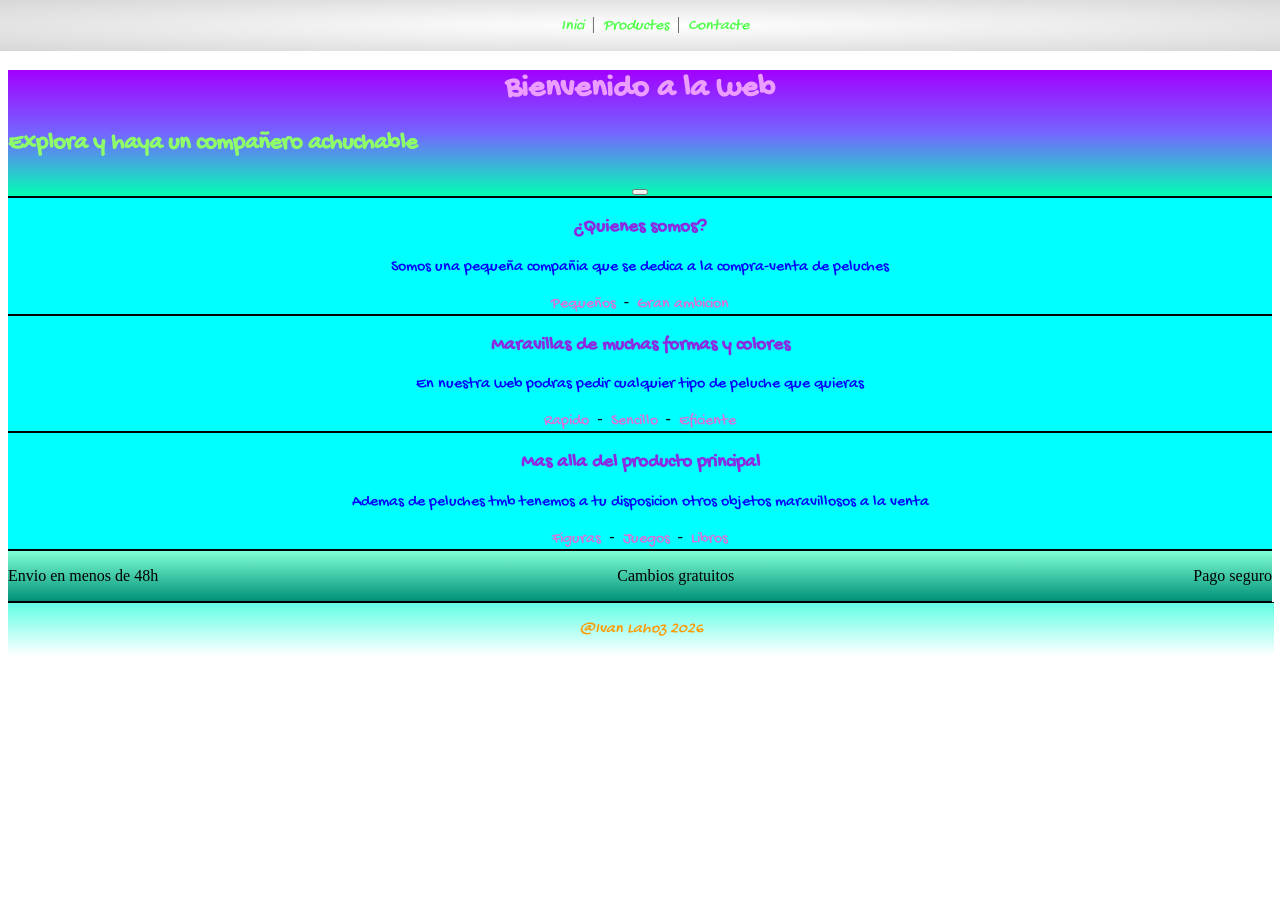
<file: index.html>
<!DOCTYPE html>
<html xmlns="http://www.w3.org/1999/xhtml">
    <head>
        <meta charset="UTF-8">
        <link rel="preconnect" href="https://fonts.googleapis.com">
        <link rel="preconnect" href="https://fonts.gstatic.com" crossorigin>
        <link href="https://fonts.googleapis.com/css2?family=Gochi+Hand&display=swap" rel="stylesheet">
        <link rel="stylesheet" href="global.css">
        <title>Inici</title>
    </head>
    <body>
        <nav>
            <a href="index.html">Inici</a>
            &nbsp;|&nbsp;
            <a href="productes.html">Productes</a>
            &nbsp;|&nbsp;
            <a href="contacte.html">Contacte</a>
        </nav>
        <div class="seccion1">
        <h1>Bienvenido a la web</h1>
        <h2>Explora y haya un compañero achuchable</h2>
        <button></button>
        </div>
        <div class="bloc">
            <h3>¿Quienes somos?</h3>
            <p>Somos una pequeña compañia que se dedica a la compra-venta de peluches</p>
            <span>Pequeños </span>
            &nbsp;-&nbsp;
            <span>Gran ambicion</span>
        </div>
        <div class="bloc">
            <h3>Maravillas de muchas formas y colores</h3>
            <p>En nuestra web podras pedir cualquier tipo de peluche que quieras</p>
            <span>Rapido</span>
            &nbsp;-&nbsp;
            <span>Sencillo</span>
            &nbsp;-&nbsp;
            <span>Eficiente</span>
        </div>
        <div class="bloc">
            <h3>Mas alla del producto principal</h3>
            <p>Ademas de peluches tmb tenemos a tu disposicion otros objetos maravillosos a la venta</p>
            <span>Figuras</span>
            &nbsp;-&nbsp;
            <span>Juegos</span>
            &nbsp;-&nbsp;
            <span>Libros</span>
        </div>
        <div class="ben">
            <p>Envio en menos de 48h</p>
            <p>Cambios gratuitos</p>
            <p>Pago seguro</p>
        </div>
        <footer>
            <p>@Ivan Lahoz 2026</p>
        </footer>
    </body>
</html>
</file>
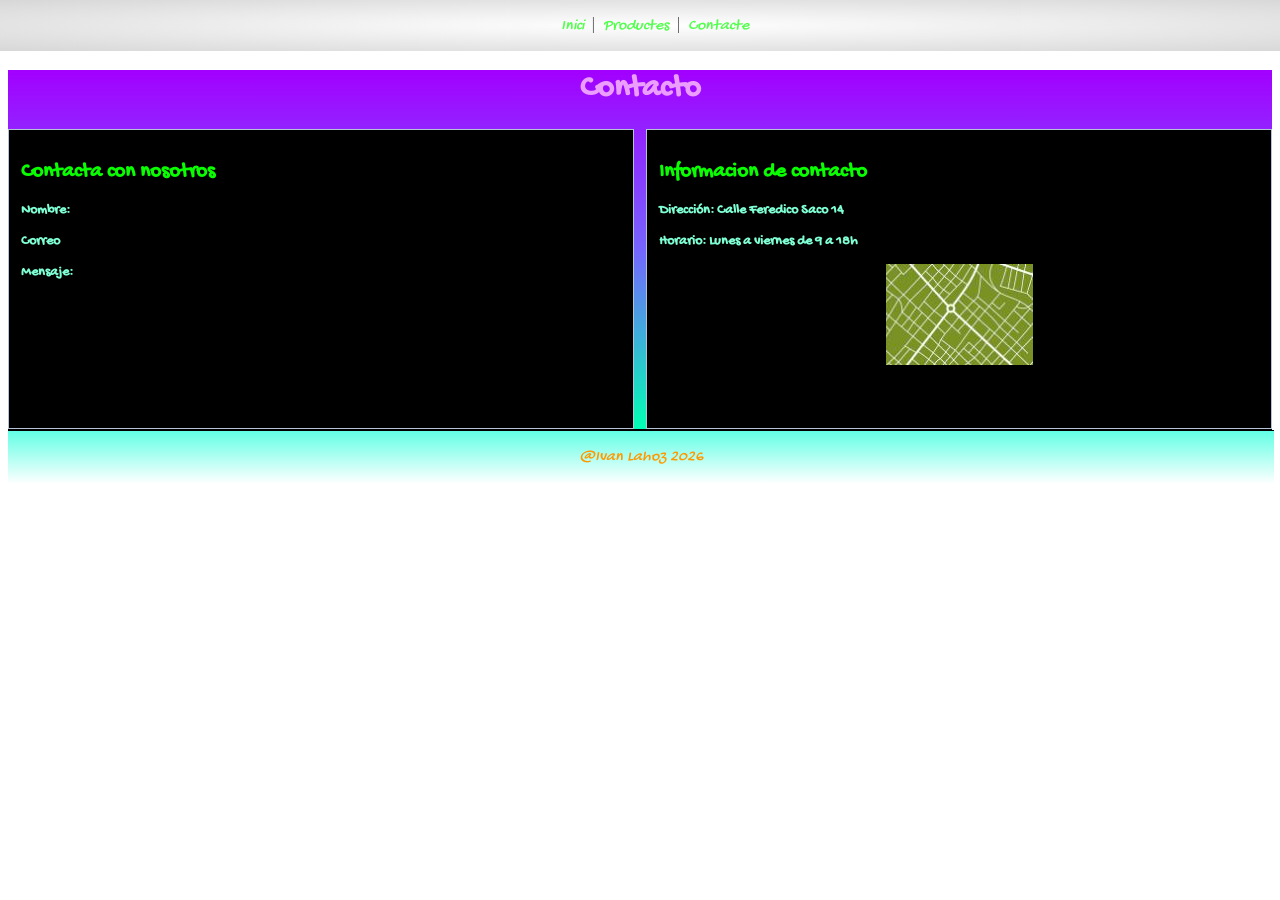
<file: contacte.html>
<!DOCTYPE html>
<html xmlns="http://www.w3.org/1999/xhtml">
    <head>
        <meta charset="UTF-8">
        <link rel="preconnect" href="https://fonts.googleapis.com">
        <link rel="preconnect" href="https://fonts.gstatic.com" crossorigin>
        <link href="https://fonts.googleapis.com/css2?family=Gochi+Hand&display=swap" rel="stylesheet">
        <link rel="stylesheet" href="global.css">
        <title>Contacte</title>
    </head>
    <body>
        <nav>
            <a href="index.html">Inici</a>
            &nbsp;|&nbsp;
            <a href="productes.html">Productes</a>
            &nbsp;|&nbsp;
            <a href="contacte.html">Contacte</a>
        </nav>
        <div class="seccion1">
            <h1 class="sep">Contacto </h1>
            <div class="gridlay">
                <div class="box">
                    <h2>Contacta con nosotros</h2>
                    <p>Nombre:</p>
                    <p>Correo</p>
                    <p>Mensaje:</p>
                </div>
                <div class="box">
                    <h2>Informacion de contacto</h2>
                    <p>Dirección: Calle Feredico Saco 14</p>
                    <p>Horario: Lunes a viernes de 9 a 18h</p>
                    <img src="img/map.jpg">
                </div>
            </div>
        </div>
        <footer>
            <p>@Ivan Lahoz 2026</p>
        </footer>
    </body>
</html>
</file>
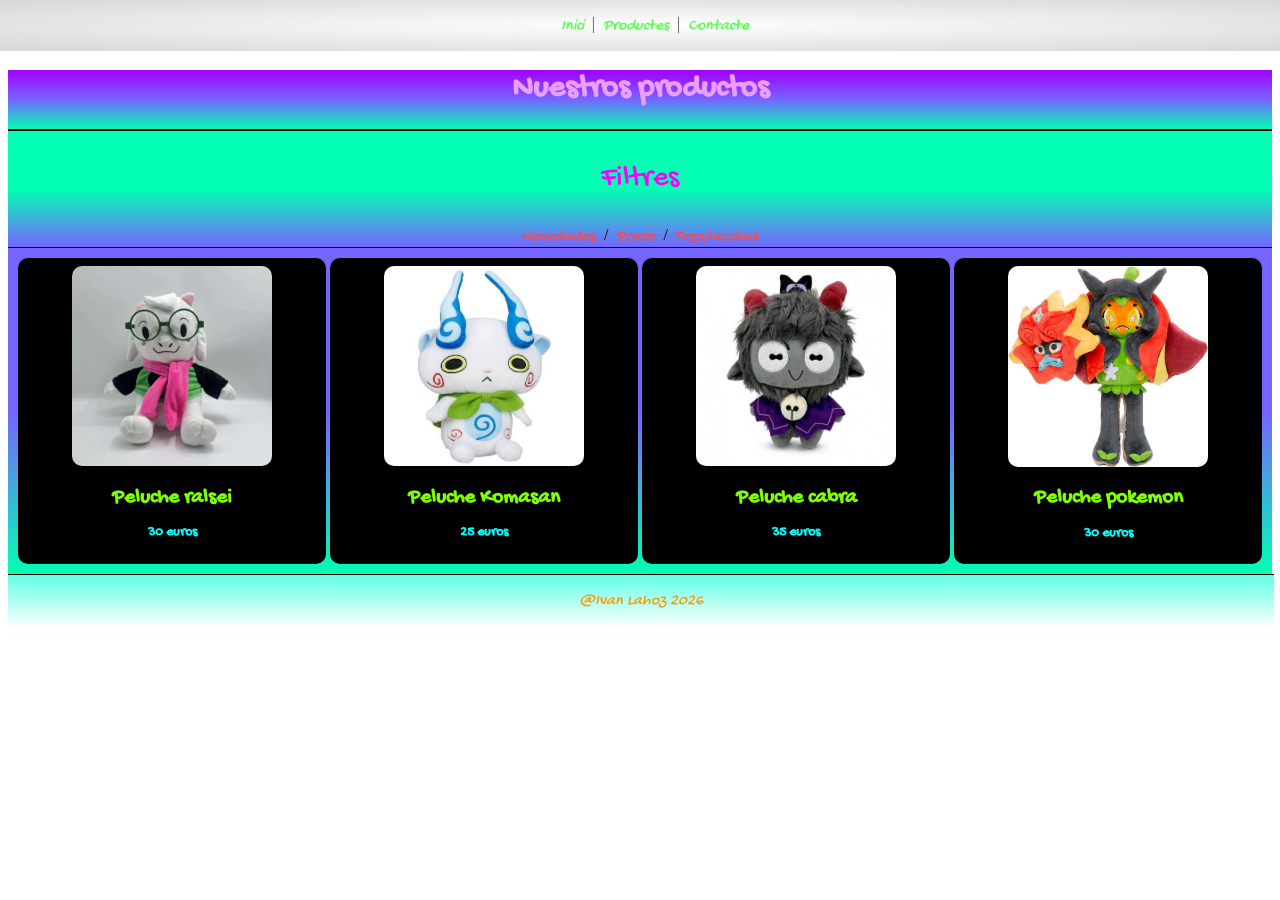
<file: productes.html>
<!DOCTYPE html>
<html xmlns="http://www.w3.org/1999/xhtml">
    <head>
        <meta charset="UTF-8">
        <link rel="preconnect" href="https://fonts.googleapis.com">
        <link rel="preconnect" href="https://fonts.gstatic.com" crossorigin>
        <link href="https://fonts.googleapis.com/css2?family=Gochi+Hand&display=swap" rel="stylesheet"> 
        <link rel="stylesheet" href="global.css">
        <title>Productes</title>
        <style>
            .filtres {
                background: linear-gradient(rgb(2, 255, 179), rgb(2, 255, 179),rgb(117, 101, 255));
                margin: auto;
                left: 0;
                border: none;
                text-align: center;
                border-bottom: 1px solid black;
                border-top: 1px solid black;
                top: 0;
                width: 100%;
            }
            .filtres p {
                font-family: "Gochi Hand", cursive;
                font-size: 30px;
                color:rgb(247, 0, 255)
            }
            .filtres span {
                font-family: "Gochi Hand", cursive;
                color:rgb(255, 71, 71)
            }

            .filtres span:hover {
                color:rgb(13, 200, 0)
            }
        </style>
    </head>
    <body>
        <nav>
            <a href="index.html">Inici</a>
            &nbsp;|&nbsp;
            <a href="productes.html">Productes</a>
            &nbsp;|&nbsp;
            <a href="contacte.html">Contacte</a>
        </nav>
        <div class="seccion1">
            <h1>Nuestros productos </h1>
        </div>
        <div class="filtres">
            <p>Filtres</p>
            <span>Novedades</span>
            &nbsp;/&nbsp;
            <span>Precio</span>
            &nbsp;/&nbsp;
            <span>Popularidad</span>
        </div>
        <div class="targetas">
            <div class="element">
                <img src="img/ralsei_plush.jpg" width="200">
                <h2>Peluche ralsei</h2>
                <p>30 euros</p>
            </div>
            <div class="element">
                <img src="img/koma.jpg" width="200">
                <h2>Peluche Komasan</h2>
                <p>25 euros</p>
            </div>
            <div class="element">
                <img src="img/goat.jpg" width="200">
                <h2>Peluche cabra</h2>
                <p>35 euros</p>
            </div>
            <div class="element">
                <img src="img/ogergod.jpg" width="200">
                <h2>Peluche pokemon</h2>
                <p>30 euros</p>
            </div>
        </div>
        <footer>
            <p>@Ivan Lahoz 2026</p>
        </footer>
    </body>
</html>
</file>
<file: global.css>
nav {
    background: radial-gradient(rgb(255, 255, 255),rgb(196, 197, 196));
    left: 0;
    padding: 15px;
    position: fixed;
    text-align: center;
    top: 0;
    width: 100%;
    z-index: 2;
    opacity: 70%;
}


a {
    font-family: "Gochi Hand";
    font-style: oblique;
    text-decoration: none;
    color:#09ff00;
}

a:hover {
    color:rgb(255, 238, 0);
}

.seccion1 {
    background: linear-gradient(rgb(162, 0, 255),rgb(117, 101, 255),rgb(2, 255, 179));
    margin: auto;
    margin-top: 70px;
    left: 0;
    border: none;
    text-align: center;
    border-bottom: 1px solid black;
    top: 0;
    width: 100%;
    z-index: -1;
}

.seccion1 h1 {
    font-family: "Gochi Hand", cursive;
    font-weight: 1000;
    font-style: normal;
    color: rgb(236, 158, 255);
}

.seccion1 h2 {
    font-family: "Gochi Hand", cursive;
    font-weight: 700;
    font-style: normal;
    text-align: left;
    color: rgb(143, 255, 105);
}

.bloc {
    background-color: aqua;
    left:0;
    width: 100%;
    border: none;
    text-align: center;
    border-top: 1px solid black;
    border-bottom: 1px solid black;
}

.bloc h3 {
    font-family: "Gochi Hand", cursive;
    color: blueviolet;
}
.bloc p {
    font-family: "Gochi Hand", cursive;
    color:blue
}

.bloc span {
    font-family: "Gochi Hand", cursive;
    color: orchid
}

.ben {
      display: flex;
      flex-direction: row;
      justify-content: space-between;
      border: none;
      border-top: 1px solid black;
      border-bottom: 1px solid black;
      background: linear-gradient(aquamarine, rgb(0, 145, 120));
    }

.targetas {
  display: flex;
  flex-direction: row;
  flex-wrap: wrap;
  height: auto;
  width: 100%;
  box-sizing: border-box;
  padding: 8px;
  background: linear-gradient(rgb(117, 101, 255), rgb(117, 101, 255),rgb(2, 255, 179));
  font-size: 14px;
  line-height: 22.4px;
  align-items: normal;
  justify-content: normal;
  overflow: auto;
}

.targetas > .element {
  font-family: "Gochi Hand", cursive;
  box-sizing: border-box;
  padding: 8px;
  margin: 2px;
  border-radius: 10px;
  background-color: rgb(0, 0, 0);
  color:chartreuse;
  font-weight: 700;
  line-height: 16.8px;
  text-align: center;
  min-width: 30px;
  flex: 1 1 200px;
}

.element p {
    color:aqua;
}

.element img {
    border-radius: 10px;
    
}

.gridlay {
  display: grid;
  grid-template-columns: repeat(2, 1fr);
  gap: 12px;
  height: 300px;
  width: 100%;
}

.gridlay > .box {
  align-items: center;
  justify-content: center;
  box-sizing: border-box;
  min-width: 0;
  min-height: 48px;
  padding: 12px;
  background-color: black;
  border: 1px solid #b5c3d7;
  color: #17263c;
  font-family: "Gochi Hand", cursive;
  font-size: 14px;
  font-weight: 600;
}

.box h2 {
    color:#09ff00
}

.box p {
    text-align: left;
    color:aquamarine;
}

footer {
    background: linear-gradient(rgb(98, 255, 229),rgb(255, 255, 255));
    left: 0;
    padding: 1px;
    text-align: center;
    top: 0;
    width: 100%;
    font-family: "Gochi Hand";
    font-style: oblique;
    text-decoration: none;
    color:#ff9900;
    border: none;
    border-top: 1px solid black;
}
</file>
